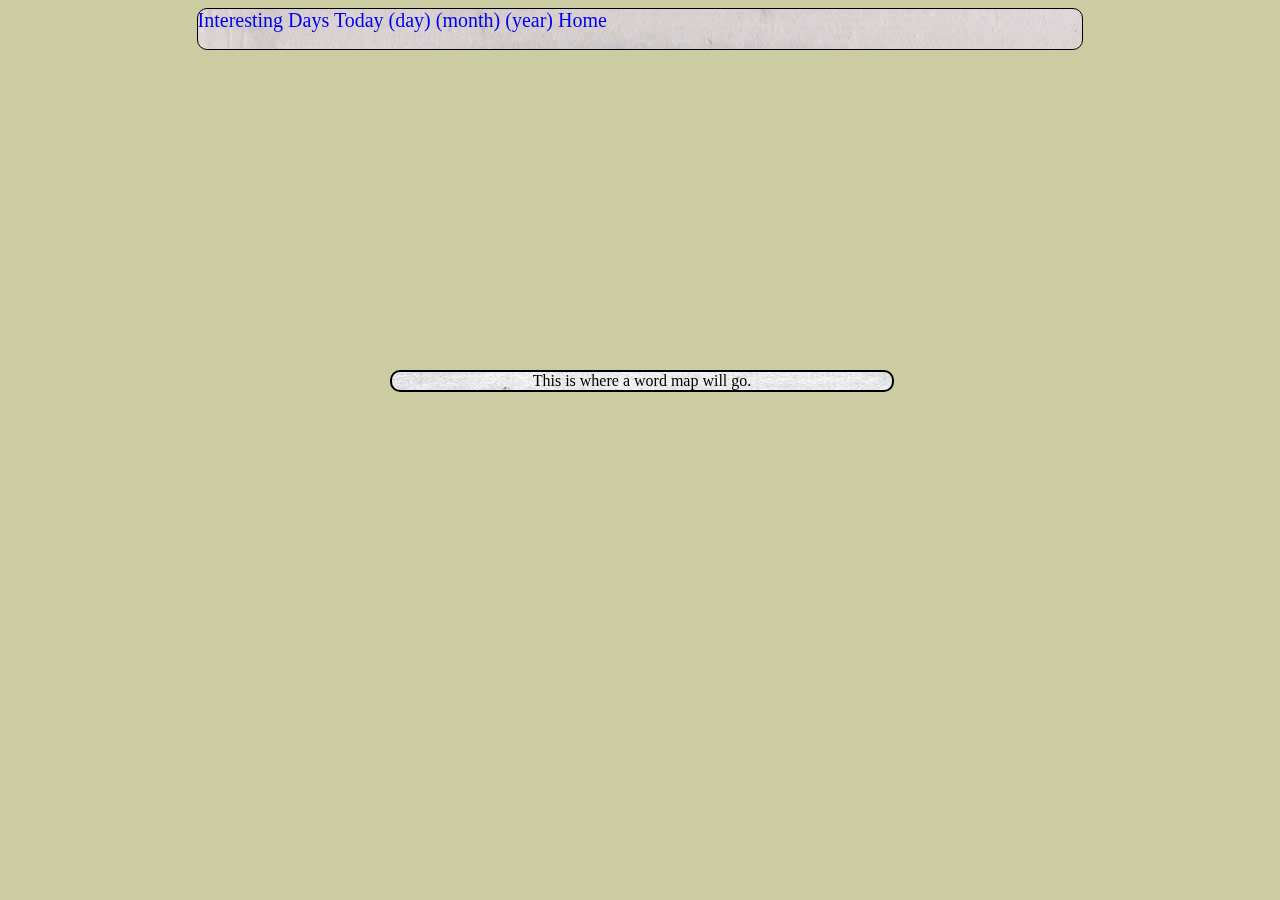
<file: dayPage.html>
<doctype html>
	<html lang="en">
	<head>
		<meta charset"uta-8">
		<title>Today</title>
		<link rel="stylesheet" type="text/css" href="homePageCss.css">
	</head>

	<body id="layer0">

		<div id="layer1">
			

			<div id="topBar">
				<a href="resultsPage.html">Interesting Days</a>
				<a href="resultsPage.html">Today</a>
				<a href="dayPage.html">(day)</a>
				<a href="monthPage.html">(month)</a>
				<a href="yearPage.html">(year)</a>
				<a href="index.html">Home</a>

			</div>

			<div id="layer2">
				This is where a word map will go.
			</div>
		</div>
	</body>
	</html>
</file>
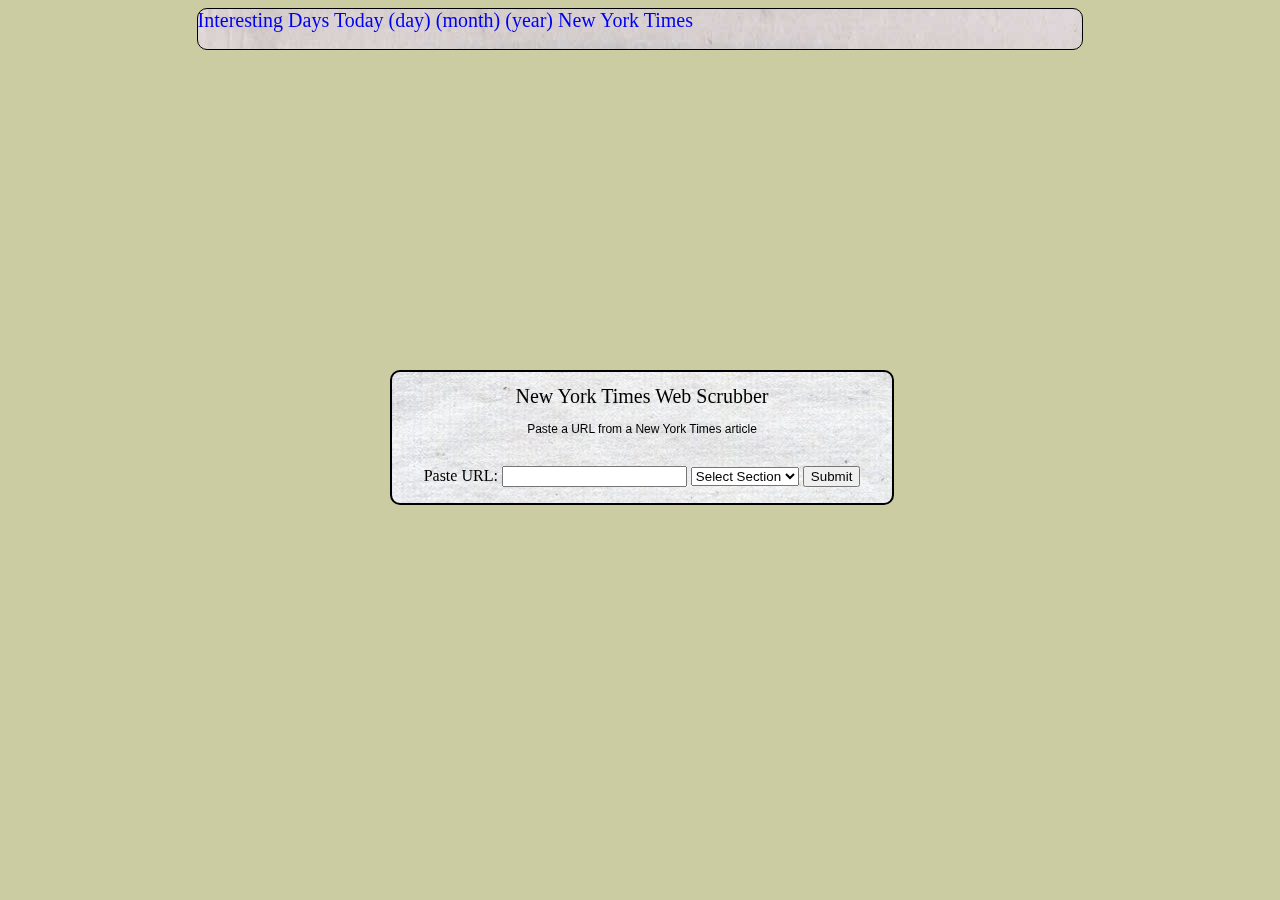
<file: homePage.html>
<doctype html>
	<html lang="en">
	<head>
		<meta charset="utf-8">
		<title>New York Times Scrubber</title>
		<link rel="stylesheet" type="text/css" href="homePageCss.css">
	</head>

	<body id="layer0">
		
		<div id="toNYTimes">
			<a href="www.nytimes.com" 
			<input type="image" src="nyt-logo.png" alt="NYT Home">
		</div>	

		<div id="layer1">



			<div id="topBar">
				<div id="centerText">
					<a href="resultsPage.html">Interesting Days</a>
					<a href="resultsPage.html">Today</a>
					<a href="dayPage.html">(day)</a>
					<a href="monthPage.html">(month)</a>
					<a href="yearPage.html">(year)</a>
					<a href="www.nytimes.com">New York Times</a>
				</div>

			</div>



			<div id="layer2">
				
				<h1>New York Times Web Scrubber</h1>
				<p>Paste a URL from a New York Times article</p><br>

				<form action="resultsPage.html" method="post">
				Paste URL: <input type="text" URL="url" style="text-align: left">
				<select>
					<option>Select Section</option>
					<option>--------------</option>
					<option value="international">International</option>
					<option value="national">National</option>
					<option value="sports">Sports</option>
					<option>--------------</option>
				</select>
					

				<input type="submit" value="Submit"><br>
			

				</form>
		</div>
    </div>  
</form>
	</body>
	</html>
</file>
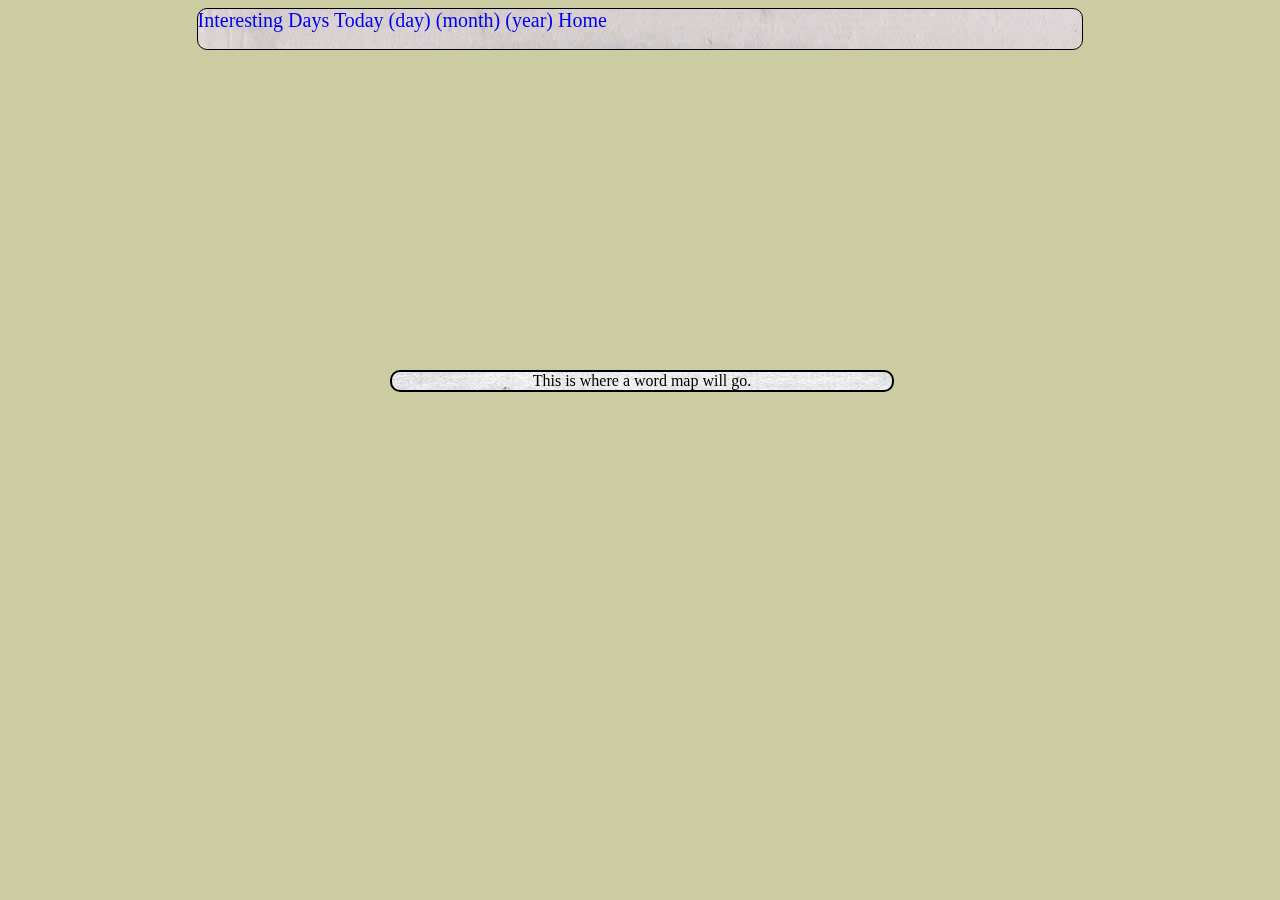
<file: monthPage.html>
<doctype html>
	<html lang="en">
	<head>
		<meta charset"uta-8">
		<title>Month</title>
		<link rel="stylesheet" type="text/css" href="homePageCss.css">
	</head>

	<body id="layer0">

		<div id="layer1">
			

			<div id="topBar">
				<a href="resultsPage.html">Interesting Days</a>
				<a href="resultsPage.html">Today</a>
				<a href="dayPage.html">(day)</a>
				<a href="monthPage.html">(month)</a>
				<a href="yearPage.html">(year)</a>
				<a href="index.html">Home</a>

			</div>

				<div id="layer2">
			This is where a word map will go.
			</div>
		</div>
	</body>
	</html>
</file>
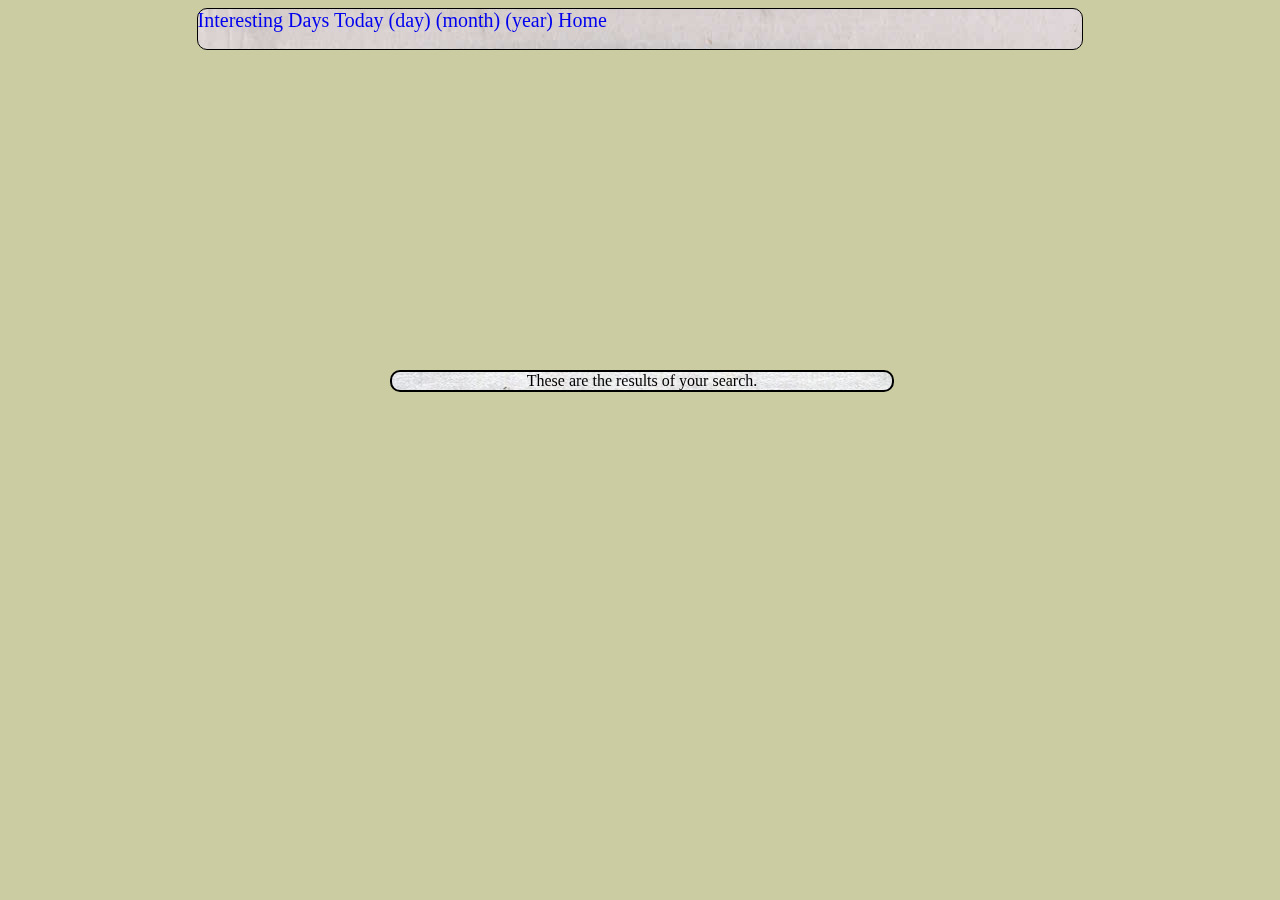
<file: resultsPage.html>
<doctype html>
	<html lang="en">
	<head>
		<meta charset"uta-8">
		<title>Year</title>
		<link rel="stylesheet" type="text/css" href="homePageCss.css">
	</head>

	<body id="layer0">

		<div id="layer1">
			

			<div id="topBar">
				<a href="resultsPage.html">Interesting Days</a>
				<a href="resultsPage.html">Today</a>
				<a href="dayPage.html">(day)</a>
				<a href="monthPage.html">(month)</a>
				<a href="yearPage.html">(year)</a>
				<a href="index.html">Home</a>

			</div>

			<div id="layer2">
				These are the results of your search.
			</div>
		</div>
	</body>
	</html>
</file>
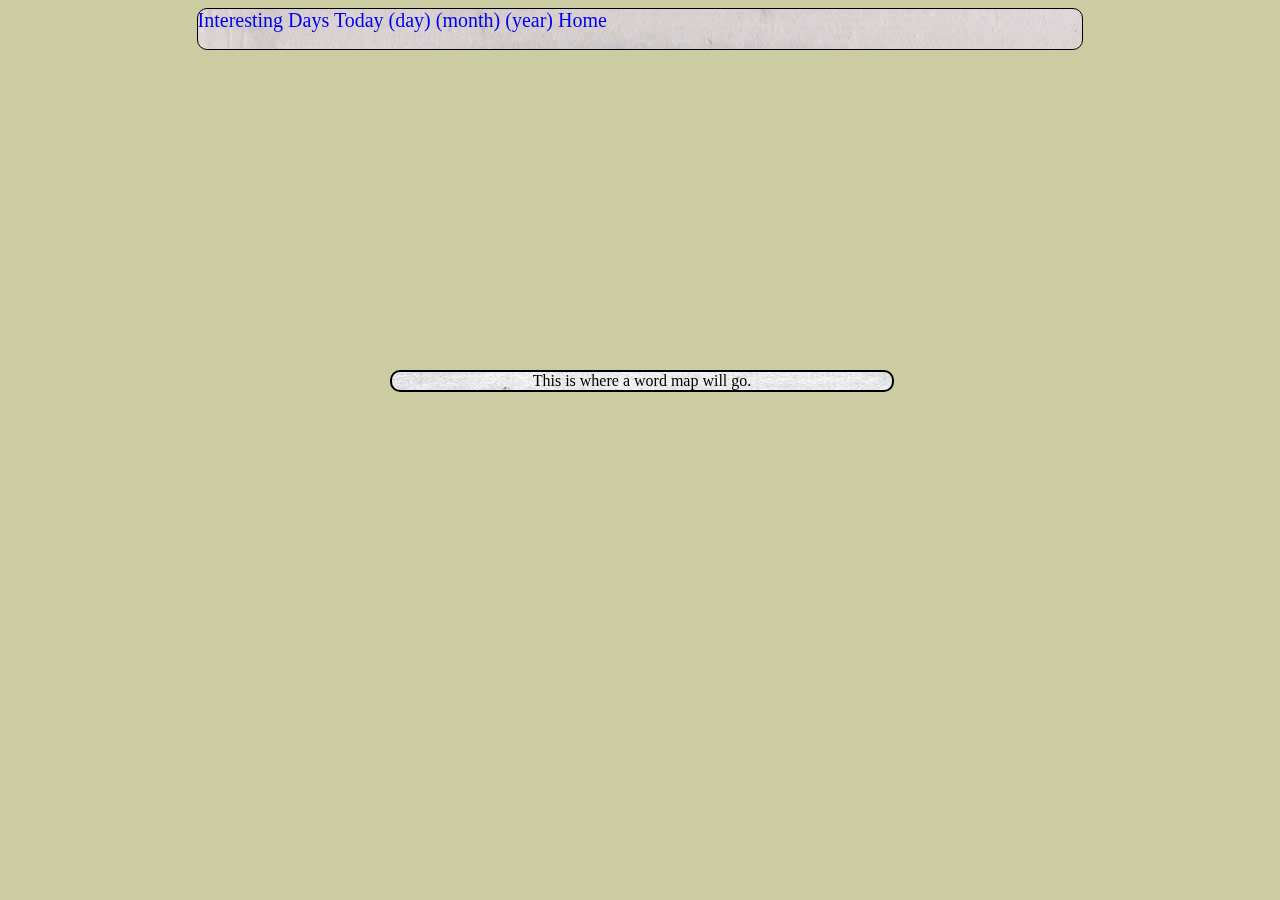
<file: yearPage.html>
<doctype html>
	<html lang="en">
	<head>
		<meta charset"uta-8">
		<title>Year</title>
		<link rel="stylesheet" type="text/css" href="homePageCss.css">
	</head>

	<body id="layer0">

		<div id="layer1">
			

			<div id="topBar">
				<a href="resultsPage.html">Interesting Days</a>
				<a href="resultsPage.html">Today</a>
				<a href="dayPage.html">(day)</a>
				<a href="monthPage.html">(month)</a>
				<a href="yearPage.html">(year)</a>
				<a href="index.html">Home</a>

			</div>

			<div id="layer2">
				This is where a word map will go.
			</div>
		</div>
	</body>
	</html>
</file>
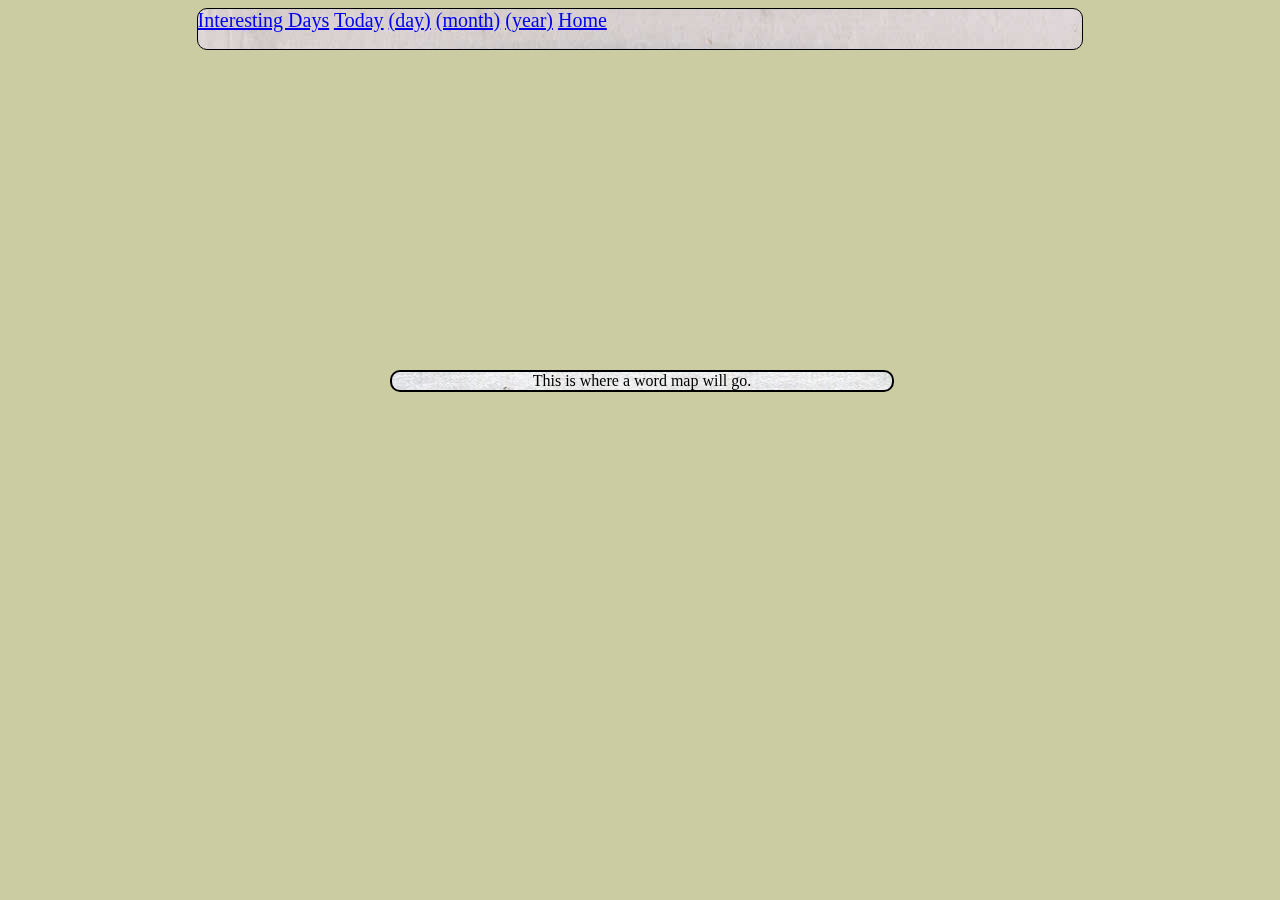
<file: website/dayPage.html>
<doctype html>
	<html lang="en">
	<head>
		<meta charset"uta-8">
		<title>Today</title>
		<link rel="stylesheet" type="text/css" href="homePageCss.css">
	</head>

	<body id="layer0">

		<div id="layer1">
			

			<div id="topBar">
				<a href="resultsPage.html">Interesting Days</a>
				<a href="resultsPage.html">Today</a>
				<a href="dayPage.html">(day)</a>
				<a href="monthPage.html">(month)</a>
				<a href="yearPage.html">(year)</a>
				<a href="homePage.html">Home</a>

			</div>

			<div id="layer2">
				This is where a word map will go.
			</div>
		</div>
	</body>
	</html>
</file>
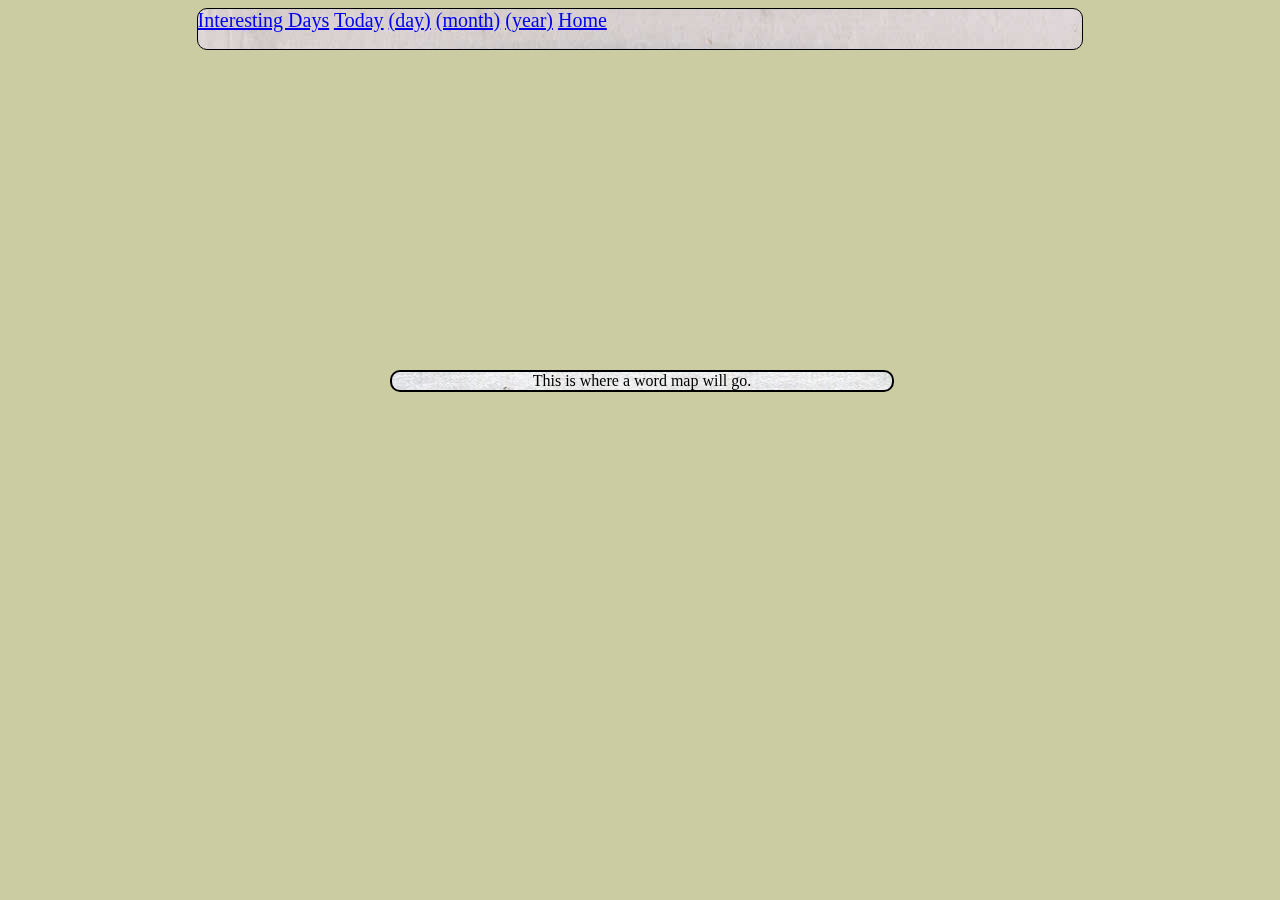
<file: website/monthPage.html>
<doctype html>
	<html lang="en">
	<head>
		<meta charset"uta-8">
		<title>Month</title>
		<link rel="stylesheet" type="text/css" href="homePageCss.css">
	</head>

	<body id="layer0">

		<div id="layer1">
			

			<div id="topBar">
				<a href="resultsPage.html">Interesting Days</a>
				<a href="resultsPage.html">Today</a>
				<a href="dayPage.html">(day)</a>
				<a href="monthPage.html">(month)</a>
				<a href="yearPage.html">(year)</a>
				<a href="homePage.html">Home</a>

			</div>

				<div id="layer2">
			This is where a word map will go.
			</div>
		</div>
	</body>
	</html>
</file>
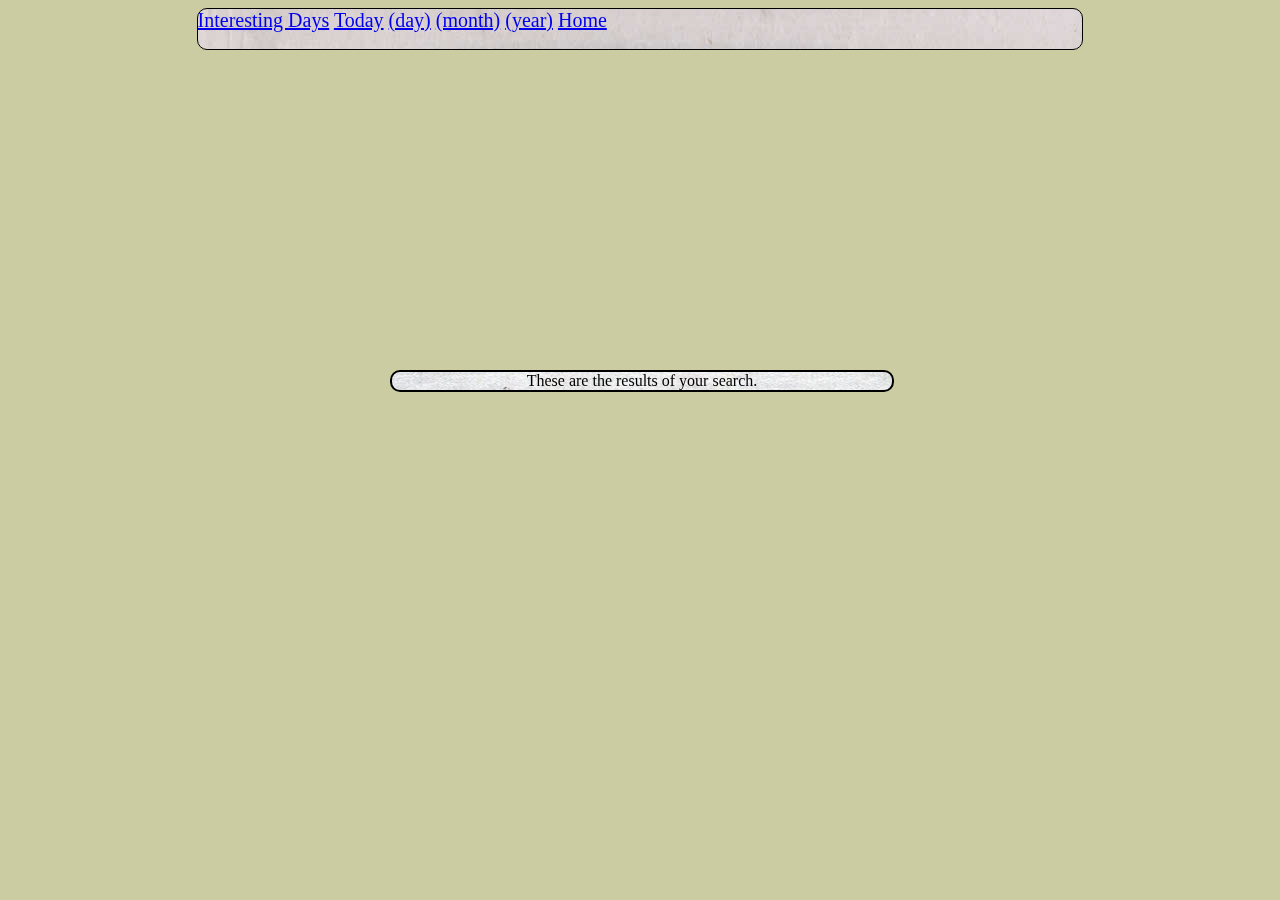
<file: website/resultsPage.html>
<doctype html>
	<html lang="en">
	<head>
		<meta charset"uta-8">
		<title>Year</title>
		<link rel="stylesheet" type="text/css" href="homePageCss.css">
	</head>

	<body id="layer0">

		<div id="layer1">
			

			<div id="topBar">
				<a href="resultsPage.html">Interesting Days</a>
				<a href="resultsPage.html">Today</a>
				<a href="dayPage.html">(day)</a>
				<a href="monthPage.html">(month)</a>
				<a href="yearPage.html">(year)</a>
				<a href="homePage.html">Home</a>

			</div>

			<div id="layer2">
				These are the results of your search.
			</div>
		</div>
	</body>
	</html>
</file>
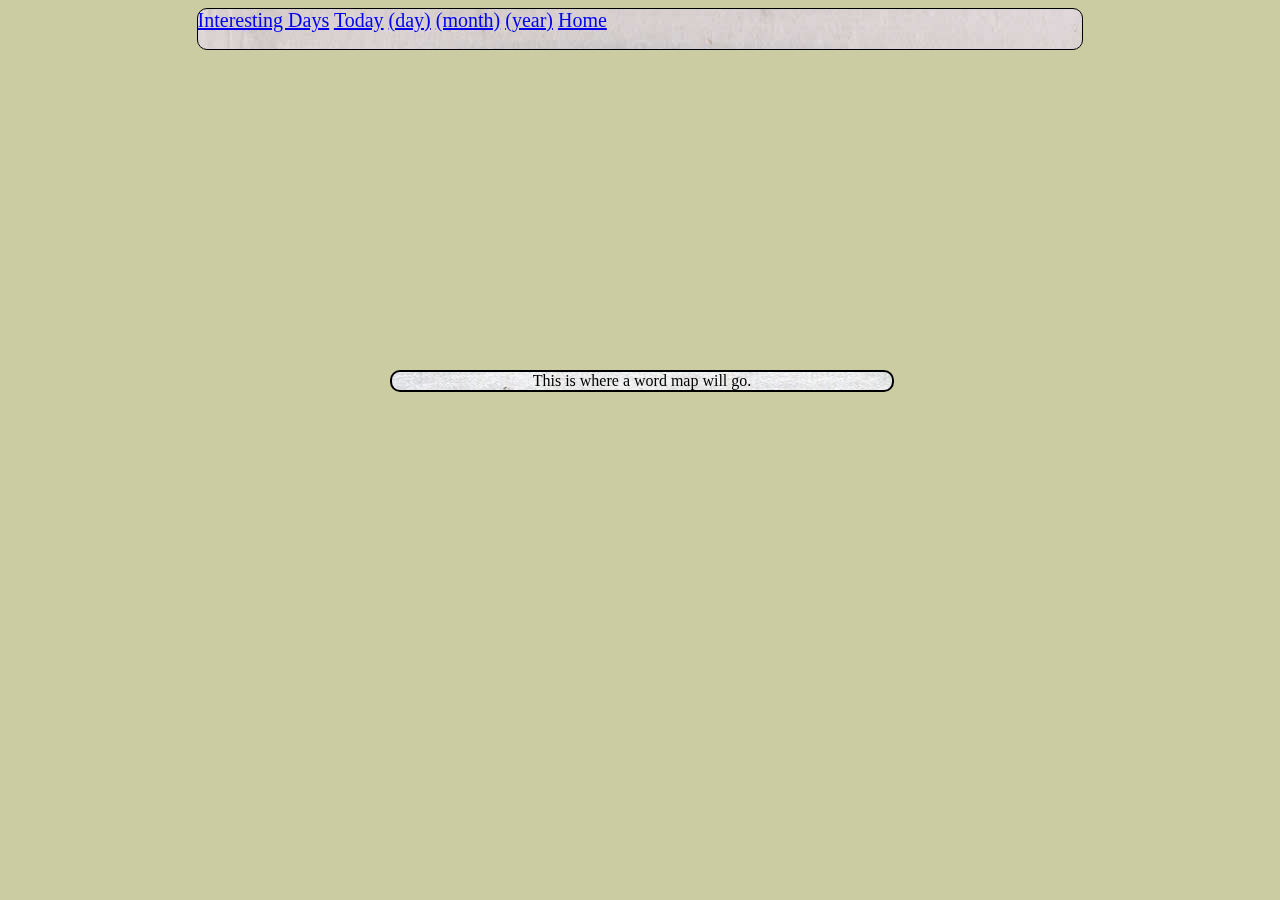
<file: website/yearPage.html>
<doctype html>
	<html lang="en">
	<head>
		<meta charset"uta-8">
		<title>Year</title>
		<link rel="stylesheet" type="text/css" href="homePageCss.css">
	</head>

	<body id="layer0">

		<div id="layer1">
			

			<div id="topBar">
				<a href="resultsPage.html">Interesting Days</a>
				<a href="resultsPage.html">Today</a>
				<a href="dayPage.html">(day)</a>
				<a href="monthPage.html">(month)</a>
				<a href="yearPage.html">(year)</a>
				<a href="homePage.html">Home</a>

			</div>

			<div id="layer2">
				This is where a word map will go.
			</div>
		</div>
	</body>
	</html>
</file>
<file: homePageCss.css>
a {
	text-decoration:none;
}
a:hover {
	color:red;

}

h1  {
	font: 20px "Palatino Linotype","Book Antiqua", serif;
	text-align: center; 
	color:black
	
}

p   {
	text-align:center;
	font: 12px arial;
	color:black
}

#layer0 {
	background-color:#CCCCA3;
}

#layer1 {
	border:1px solid black;
	border-radius: 10px;
	background-image: url("background.jpg");
	background-repeat: repeat-x;
	background-attachment: fixed;
	display:block;
	margin-left: auto;
	margin-right:auto;
	width:70%;
	height:40px;


}

#layer2 {
	text-align: center;
	background-image: url("background2.jpg");

	/*position:absolute;
	margin-left: 200px;
	margin-right: 200px;
	margin-top: center;
	*/
	position:fixed;
	top: 50%;
	left:50%;
	margin-top:-80px;
	margin-left:-250px;
	width:500px;
	height:auto;
	border:2px solid black;
	border-radius: 10px;
}

#topBar {
	margin-top:0px;
	margin-left:0px;
	position:fixed;
	border:1px;
	border-radius:0px;
	text-align: center;
	font-size: 20px;
	font:helvetica;
}

#buttons {
	/*text-align:left;*/
	text-align: left;
	margin-left:170px;
}

#search {
	background: #EEEEEE;
	width:450px;
	height:150px;
	border-radius: 5px;
}

#resultsPage {
	text-align: center;
	background: #EEEEEE;
	position:fixed;
	width:100px;
	height:200px;
	margin-top: -30px;
	margin-left: -250px;
}

#toNYTimes {
	background-image: url("nyt-logo.png");
	background-repeat: no-repeat;
	width:auto;
	height:30%;
	position:fixed;
}

#toHome {
	margin-left:auto;
	width:auto;
	background:url("home.png");
	background-repeat: no-repeat;
}

#centerText {
	text-align: center;
	position:fixed;
}
</file>
<file: website/homePageCss.css>
body{
	
}

h1  {
	font: 20px "Palatino Linotype","Book Antiqua", serif;
	text-align: center; 
	color:black
	
}

p   {
	text-align:center;
	font: 12px arial;
	color:black
}

#layer0 {
	background-color:#CCCCA3;
}

#layer1 {
	border:1px solid black;
	border-radius: 10px;
	background-image: url("background.jpg");
	background-repeat: repeat-x;
	background-attachment: fixed;
	display:block;
	margin-left: auto;
	margin-right:auto;
	width:70%;
	height:40px;


}

#layer2 {
	text-align: center;
	background-image: url("background2.jpg");

	/*position:absolute;
	margin-left: 200px;
	margin-right: 200px;
	margin-top: center;
	*/
	position:fixed;
	top: 50%;
	left:50%;
	margin-top:-80px;
	margin-left:-250px;
	width:500px;
	height:auto;
	border:2px solid black;
	border-radius: 10px;
}

#topBar {
	margin-top:0px;
	margin-left:0px;
	position:fixed;
	border:1px;
	border-radius:0px;
	text-align: center;
	font-size: 20px;
	font:helvetica;
}

#buttons {
	/*text-align:left;*/
	text-align: left;
	margin-left:170px;
}

#search {
	background: #EEEEEE;
	width:450px;
	height:150px;
	border-radius: 5px;
}

#resultsPage {
	text-align: center;
	background: #EEEEEE;
	position:fixed;
	width:100px;
	height:200px;
	margin-top: -30px;
	margin-left: -250px;
}

#toNYTimes {
	background-image: url("nyt-logo.png");
	background-repeat: no-repeat;
	width:auto;
	height:30%;
	position:fixed;
}

#toHome {
	margin-left:auto;
	width:auto;
	background:url("home.png");
	background-repeat: no-repeat;
}

#centerText {
	text-align: center;
	position:fixed;
}
</file>
